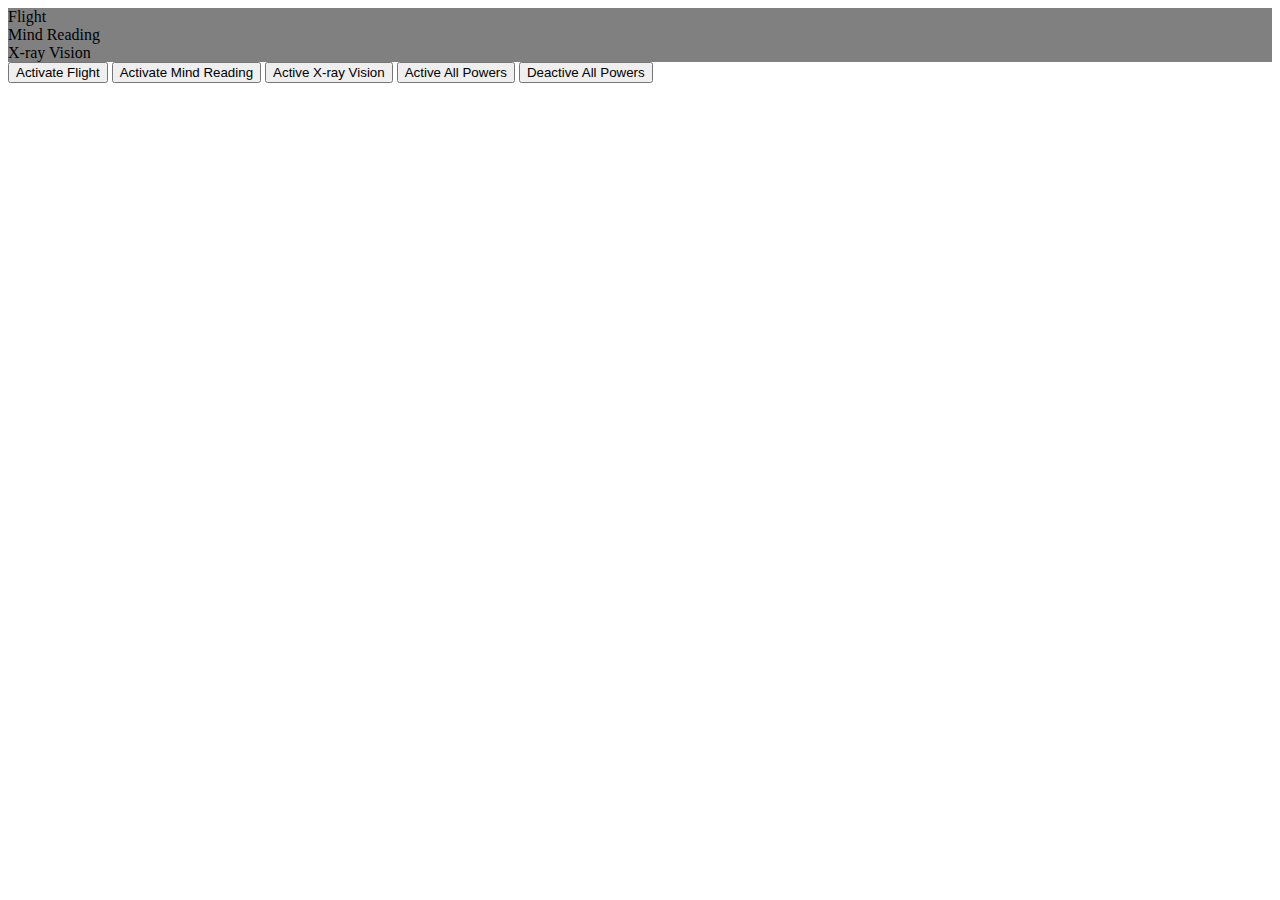
<file: Wonder_powers/index.html>
<!doctype html>
<html lang="en">
<head>
  <meta charset="utf-8">
  <title>Nashville Software School</title>
  <link rel="stylesheet" href="powers.css">
</head>

<body>

  <article id="powerList">
    <section id="flight" class="power disabled">
        Flight
    </section>
    <section id="mindreading" class="power disabled">
        Mind Reading
    </section>
    <section id="xray" class="power disabled">
        X-ray Vision
    </section>
  </article>

  <button id="activate-flight">Activate Flight</button>
  <button id="activate-mindreading">Activate Mind Reading</button>
  <button id="activate-xray">Active X-ray Vision</button>

  <button id="activate-all">Active All Powers</button>
  <button id="deactivate-all">Deactive All Powers</button>


  <script src="powers.js"></script>
</body>
</html>
</file>
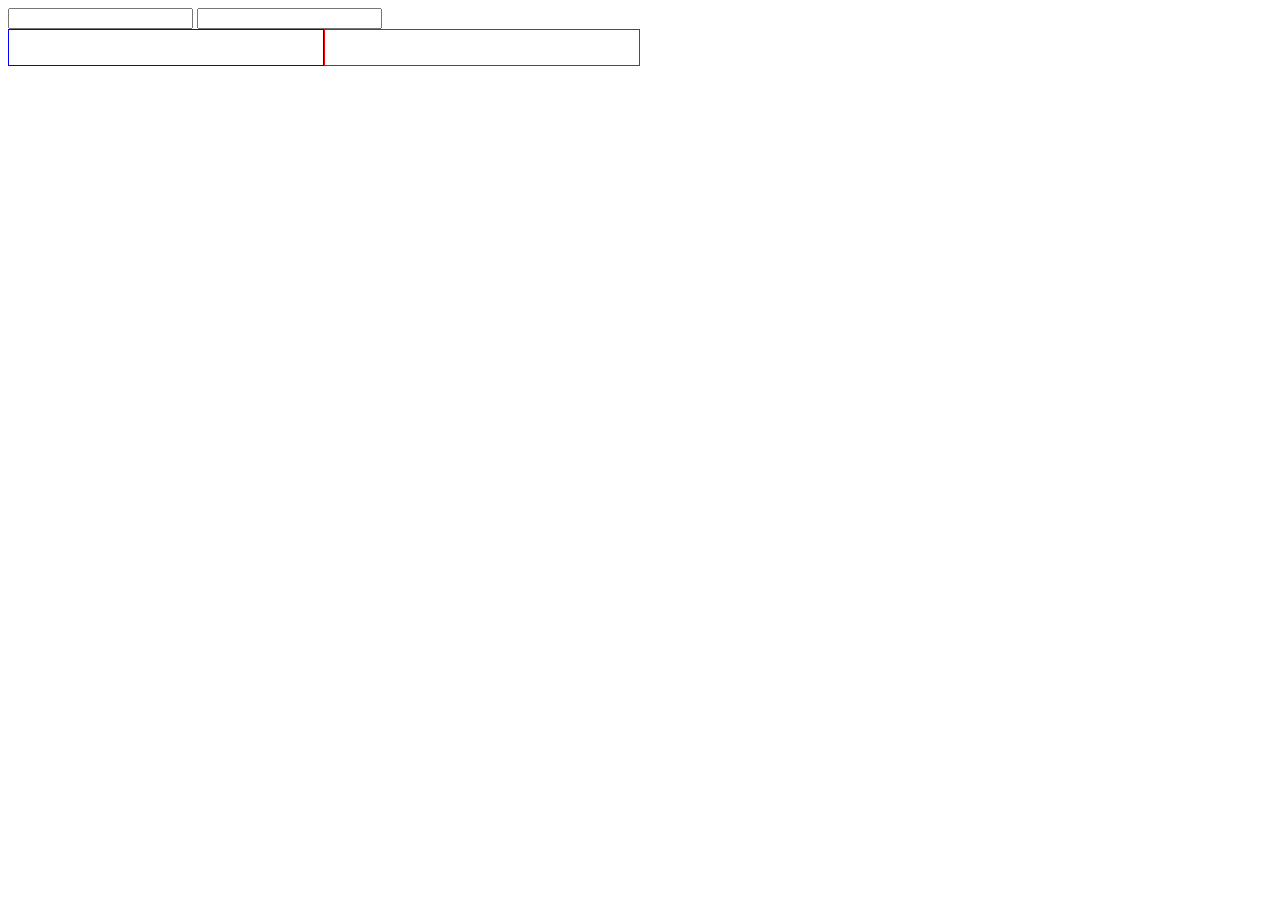
<file: main.html>
<!DOCTYPE html>
<html lang="en">
<head>
    <meta charset="UTF-8">
    <meta name="viewport" content="width=device-width, initial-scale=1.0">
    <meta http-equiv="X-UA-Compatible" content="ie=edge">
    <link rel="stylesheet" href="main.css">
    <title>Document</title>
</head>
<body>
    
<input type="text" id="message">
<input type="text" id="message1">

<div>
<article id="article1">

</article>

<article id="article2">

</article>
</div>

    <script src="main.js"></script>
</body>
</html>
</file>
<file: Wonder_powers/powers.css>
.disabled {
    background-color: gray;
}

.enabled {
    background-color: fuchsia;
    color: goldenrod;
}
</file>
<file: main.css>
div {
    display: flex;
    flex-direction: row;
    justify-content: flex-start;
    padding-right: 50%

}

#article1{
    border: 1px solid blue;
    width: 50%;
    height: 25px;
    padding: 5px
}

#article2{
    border: 1px solid red;
    width: 50%;
    height: 25px;
    padding: 5px
}
</file>
